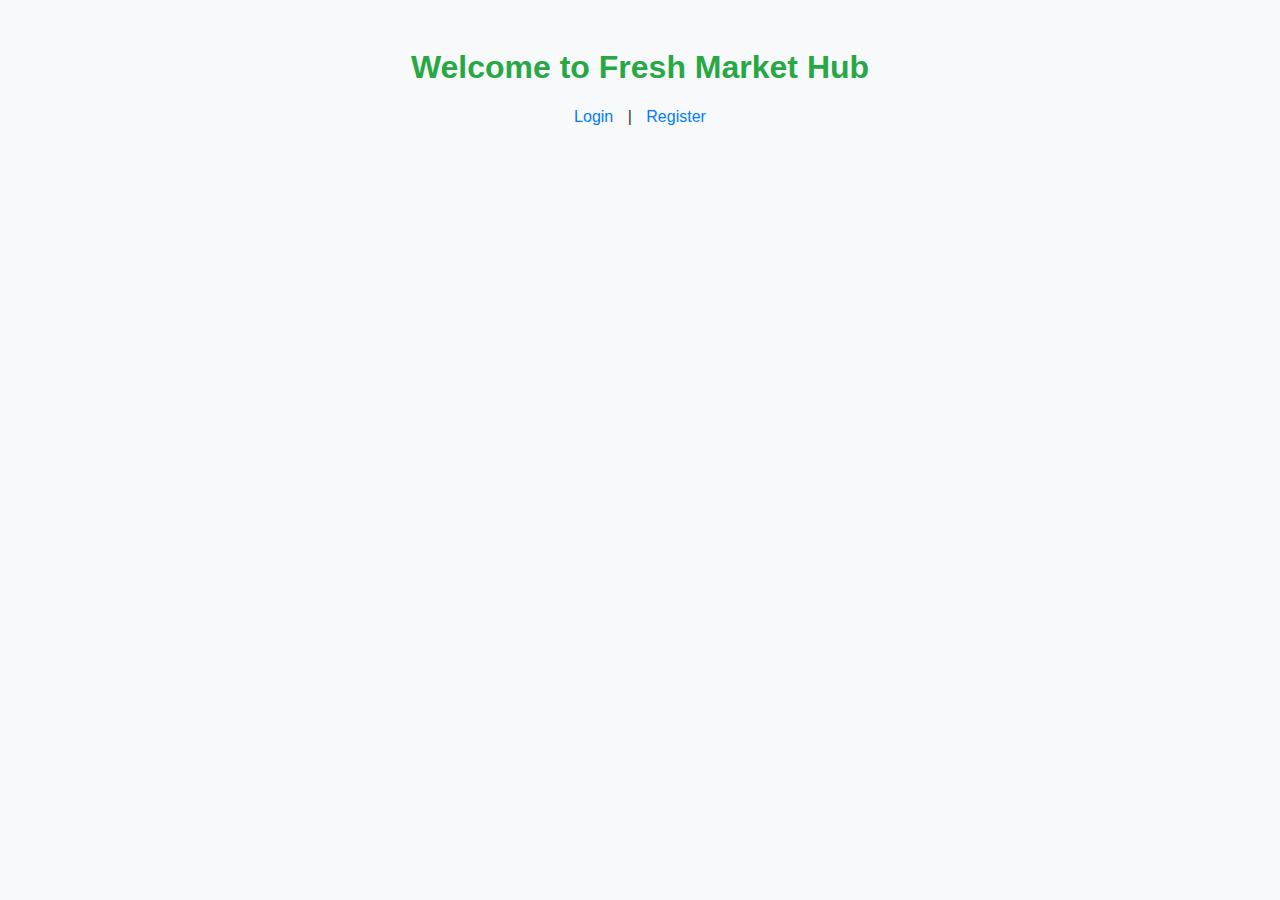
<file: web/index.html>
<!DOCTYPE html>
<html lang="en">
<head>
    <meta charset="UTF-8">
    <meta name="viewport" content="width=device-width, initial-scale=1.0">
    <title>Fresh Market Hub</title>
    <link rel="stylesheet" href="css/style.css">
</head>
<body>
    <h1>Welcome to Fresh Market Hub</h1>
    <a href="login.html">Login</a> | <a href="register.html">Register</a>
</body>
</html>
</file>
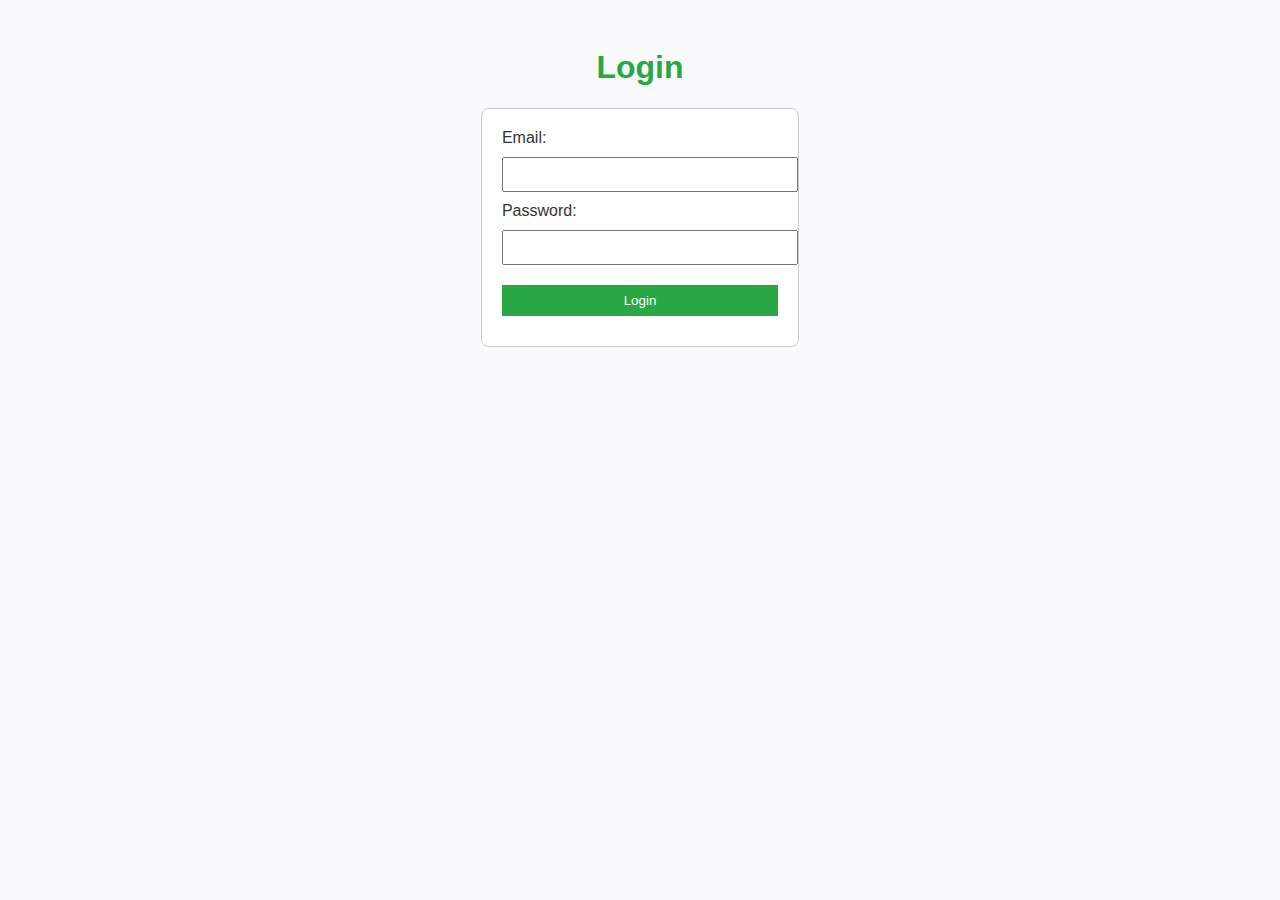
<file: web/login.html>
<!DOCTYPE html>
<html lang="en">
<head>
    <meta charset="UTF-8">
    <meta name="viewport" content="width=device-width, initial-scale=1.0">
    <title>Login - Fresh Market Hub</title>
    <link rel="stylesheet" href="css/style.css">
</head>
<body>
    <h1>Login</h1>
    <form method="post" action="UserServlet">
        <label for="email">Email:</label>
        <input type="email" id="email" name="email" required>
        <br>
        <label for="password">Password:</label>
        <input type="password" id="password" name="password" required>
        <br>
        <button type="submit">Login</button>
    </form>
</body>
</html>
</file>
<file: web/css/style.css>
body {
    font-family: Arial, sans-serif;
    background-color: #f8f9fa;
    color: #333;
    text-align: center;
    padding: 20px;
}

h1 {
    color: #28a745;
}

a {
    color: #007bff;
    text-decoration: none;
    margin: 10px;
}

form {
    display: inline-block;
    text-align: left;
    padding: 20px;
    background: #fff;
    border: 1px solid #ccc;
    border-radius: 8px;
}

input, button {
    margin: 10px 0;
    padding: 8px;
    width: 100%;
}

button {
    background: #28a745;
    color: white;
    border: none;
    cursor: pointer;
}

button:hover {
    background: #218838;
}
</file>
